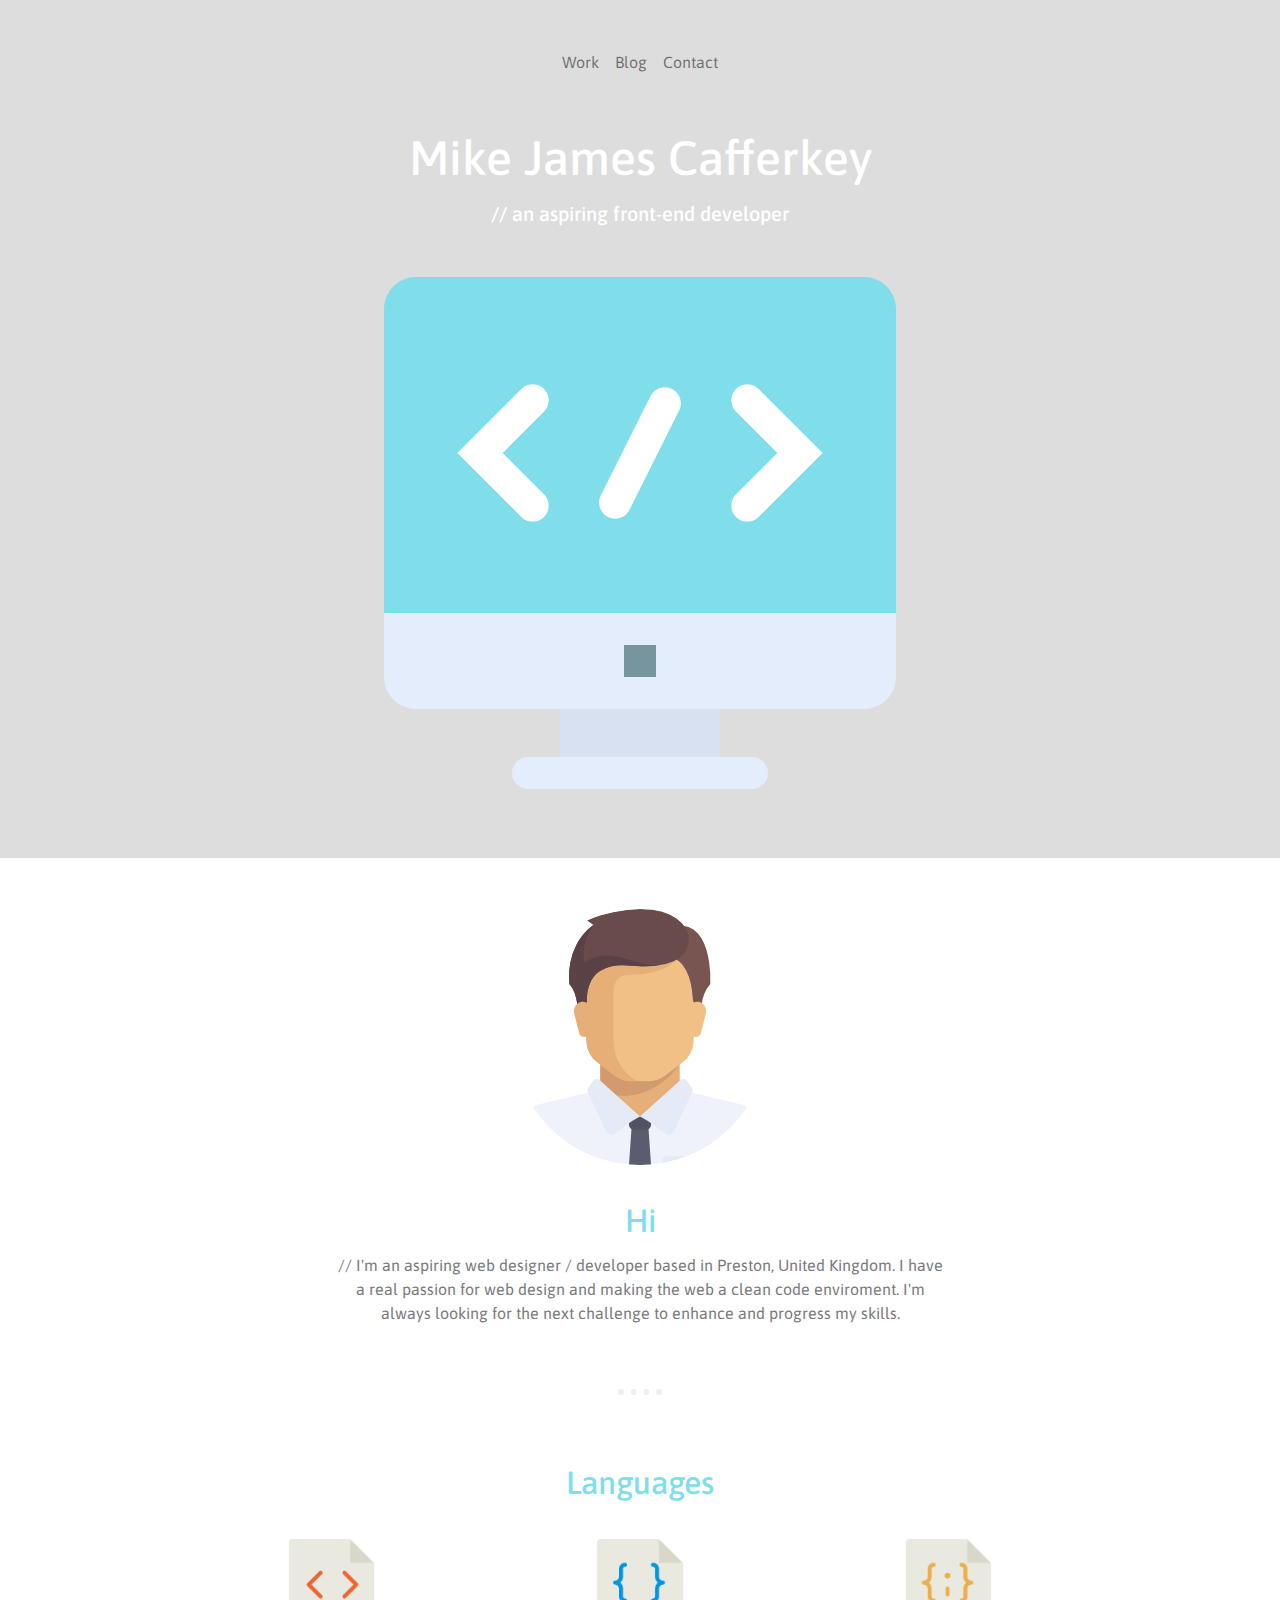
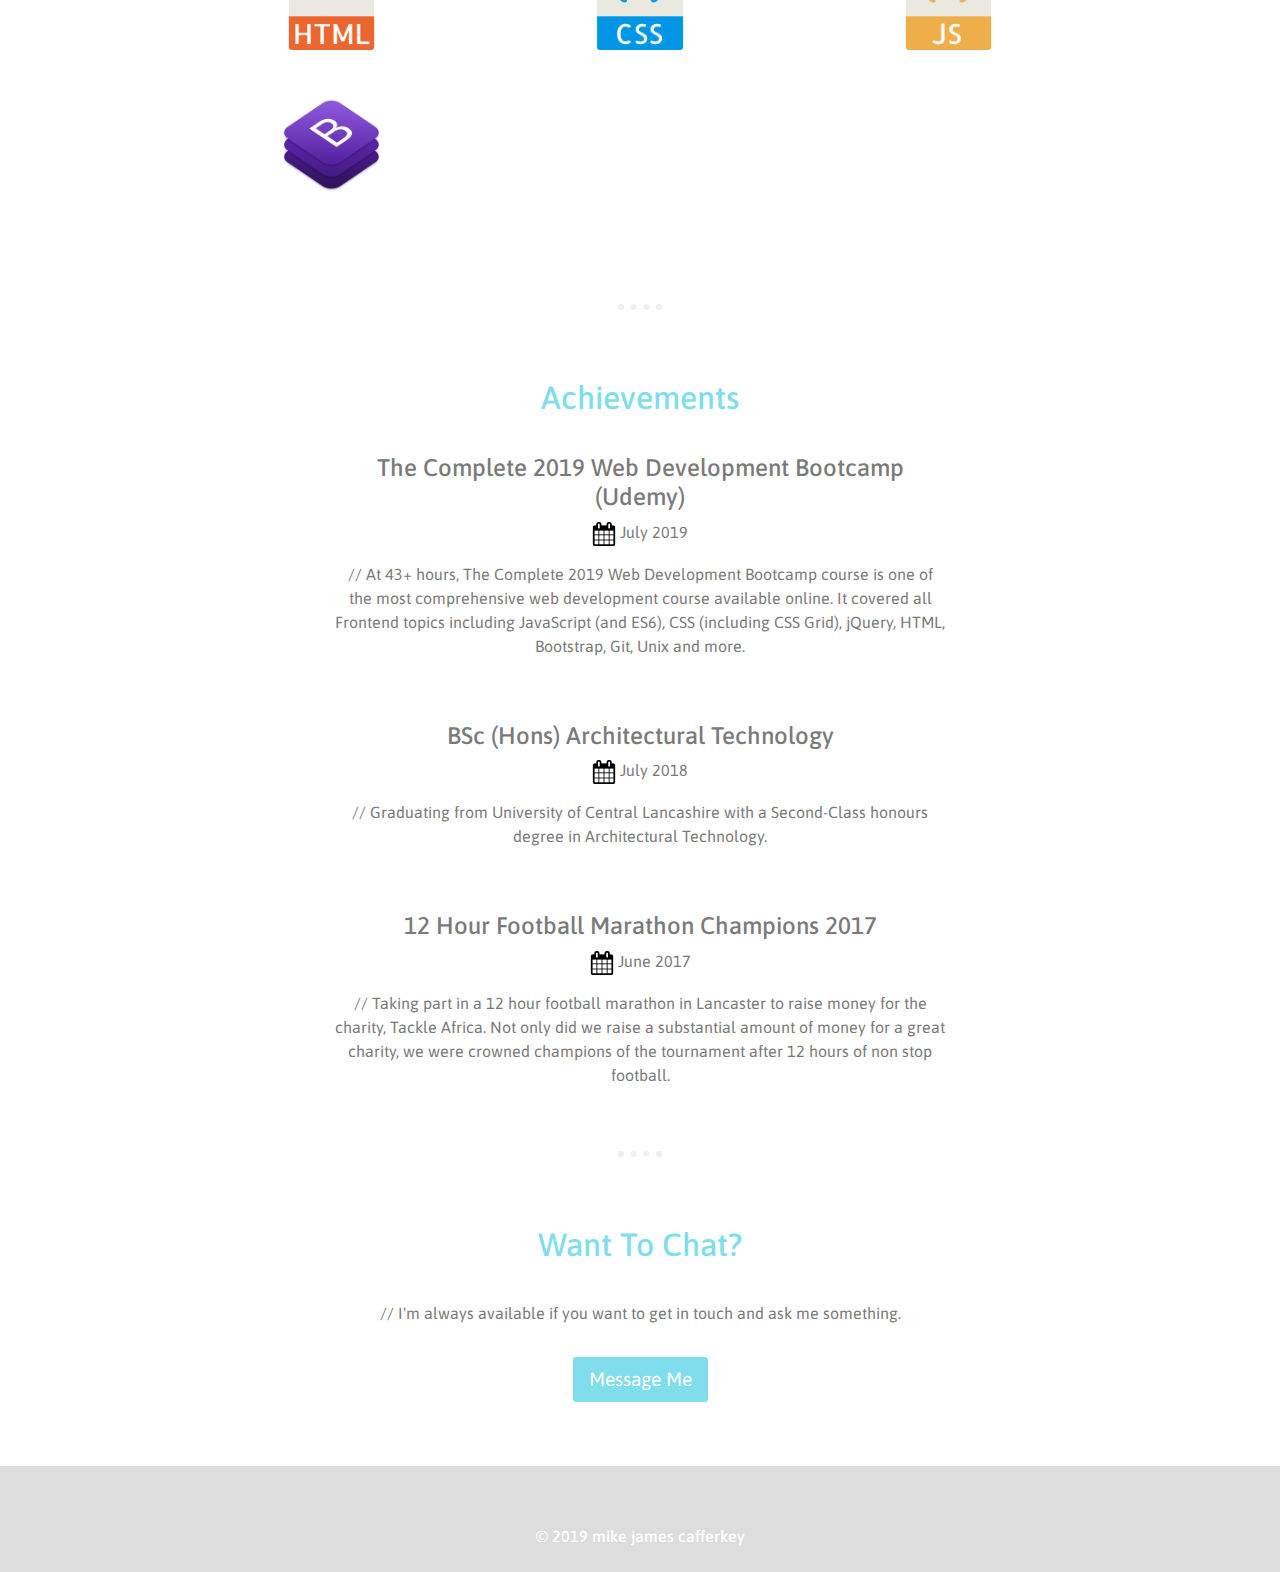
<file: I'm Mike/index.html>
<!DOCTYPE html>
<html lang="en" dir="ltr">

<head>
  <meta charset="utf-8">
  <title>Mike James Cafferkey</title>

  <link rel="icon" href="images/favicon-16x16.png">

  <!-- Bootstrap CSS -->
  <link rel="stylesheet" href="https://maxcdn.bootstrapcdn.com/bootstrap/4.0.0/css/bootstrap.min.css" integrity="sha384-Gn5384xqQ1aoWXA+058RXPxPg6fy4IWvTNh0E263XmFcJlSAwiGgFAW/dAiS6JXm" crossorigin="anonymous">
  <!-- Own CSS -->
  <link rel="stylesheet" href="css/styles.css">
  <!-- Google Fonts -->
  <link href="https://fonts.googleapis.com/css?family=Montserrat|PT+Sans|Sacramento&amp;display=swap" rel="stylesheet">
  <link href="https://fonts.googleapis.com/css?family=Asap&display=swap" rel="stylesheet">
  <!-- Font Awesome -->
  <link rel="stylesheet" href="https://use.fontawesome.com/releases/v5.8.2/css/all.css" integrity="sha384-oS3vJWv+0UjzBfQzYUhtDYW+Pj2yciDJxpsK1OYPAYjqT085Qq/1cq5FLXAZQ7Ay" crossorigin="anonymous">
  <!-- Bootstrap Scripts -->
  <script src="https://code.jquery.com/jquery-3.2.1.slim.min.js" integrity="sha384-KJ3o2DKtIkvYIK3UENzmM7KCkRr/rE9/Qpg6aAZGJwFDMVNA/GpGFF93hXpG5KkN" crossorigin="anonymous"></script>
  <script src="https://cdnjs.cloudflare.com/ajax/libs/popper.js/1.12.9/umd/popper.min.js" integrity="sha384-ApNbgh9B+Y1QKtv3Rn7W3mgPxhU9K/ScQsAP7hUibX39j7fakFPskvXusvfa0b4Q" crossorigin="anonymous"></script>
  <script src="https://maxcdn.bootstrapcdn.com/bootstrap/4.0.0/js/bootstrap.min.js" integrity="sha384-JZR6Spejh4U02d8jOt6vLEHfe/JQGiRRSQQxSfFWpi1MquVdAyjUar5+76PVCmYl" crossorigin="anonymous"></script>
</head>

<body>

  <section id="title">
    <div class="container-fluid">

      <!-- Nav Bar -->

      <nav class="navbar navbar-expand-sm navbar-light bg-#ddddd" data-toggle="affix">
        <div class="mx-auto d-sm-flex d-block flex-sm-nowrap">
          <button class="navbar-toggler" type="button" data-toggle="collapse" data-target="#navbarsExample11" aria-expanded="false" aria-label="Toggle navigation">
            <span class="navbar-toggler-icon"></span>
          </button>
          <div class="collapse navbar-collapse text-center" id="navbarsExample11">
            <ul class="navbar-nav">
              <li class="nav-item">
                <a class="nav-link" href="work.html">Work</a>
              </li>
              <li class="nav-item">
                <a class="nav-link" href="blog.html">Blog</a>
              </li>
              <li class="nav-item">
                <a class="nav-link" href="contact.">Contact</a>
              </li>
            </ul>
          </div>
        </div>
      </nav>


      <!-- Title -->

      <div class="col-lg-12">
        <h1 class="main-heading">Mike James Cafferkey</h1>
        <h5 class="sub-slogan">// an aspiring front-end developer</h5>
      </div>

      <div class="col-lg-12">
        <img class="monitor-sketch" src="images/monitor.png" alt="monitor-png">
      </div>

    </div>
  </section>
  <!-- Hi -->

  <section id="hi">

    <div class="hi-container">

      <div class="col-lg-12">
        <img class="img-myself" src="images/boss.png" alt="">
      </div>

      <div class="col-lg-12">
        <h2 class="bio-head-hi">Hi</h2>
        <p>// I'm an aspiring web designer / developer based in Preston, United Kingdom. I have a real passion for web design and making the web a clean code enviroment. I'm always looking for the next challenge to enhance and progress my skills.</p>
      </div>

    </div>
  </section>

  <hr>

  <!--Code-->

  <section id="code">


    <div class="code-container">


      <h2 class="bio-head-languages">Languages</h2>

      <div class="row">


<div class="code-skill col-lg-4 col-md-6 col-sl-12">


        <div>
          <img class="code-img" src="images/html.png" alt="">
        </div>
        <div class="battery-icon">
          <i class="fas fa-battery-full fa-4x"></i>
        </div>

</div>

<div class="code-skill col-lg-4 col-md-6 col-sl-12">

        <div>
          <img class="code-img" src="images/css.png" alt="">
        </div>
        <div class="battery-icon">
          <i class="fas fa-battery-full fa-4x"></i>
        </div>

</div>

<div class="code-skill col-lg-4 col-md-6 col-sl-12">

        <div>
          <img class="code-img" src="images/javascript.png" alt="">
        </div>
        <div class="battery-icon">
          <i class="fas fa-battery-quarter fa-4x"></i>
        </div>

</div>

<div class="code-skill col-lg-4 col-md-6 col-sl-12">

        <div>
          <img class="code-img" src="images/bootstrap.png" alt="">
        </div>
        <div class="battery-icon">
          <i class="fas fa-battery-three-quarters fa-4x"></i>
        </div>

</div>



</div>

    </div>

  </section>

<hr>

  <!--Achievements-->

  <section id="Achievements">

<div class="achievements-container">


<h2 class="bio-head-achievements">Achievements</h2>

<div class="achievement col-lg-12">
  <h4>The Complete 2019 Web Development Bootcamp (Udemy)</h4>
  <p><img src="images/calendar-icon.png" alt=""> July 2019</p>
  <p>// At 43+ hours, The Complete 2019 Web Development Bootcamp course is one of the most comprehensive web development course available online. It covered all Frontend topics including JavaScript (and ES6), CSS (including CSS Grid), jQuery, HTML, Bootstrap, Git, Unix and more.</p>
</div>

<div class="achievement col-lg-12">
  <h4>BSc (Hons) Architectural Technology</h4>
   <p><img src="images/calendar-icon.png" alt=""> July 2018</p>
  <p>// Graduating from University of Central Lancashire with a Second-Class honours degree in Architectural Technology.</p>
</div>

<div class="achievement col-lg-12">
  <h4>12 Hour Football Marathon Champions 2017</h4>
<p><img src="images/calendar-icon.png" alt=""> June 2017</p>
  <p>// Taking part in a 12 hour football marathon in Lancaster to raise money for the charity, Tackle Africa. Not only did we raise a substantial amount of money for a great charity, we were crowned champions of the tournament after 12 hours of non stop football.</p>
</div>

</div>

  </section>

  <hr>

  <section id="Chat-to-me">

<div class="chat-container">

<h2 class="bio-head-chat">Want To Chat?</h2>

<p>// I'm always available if you want to get in touch and ask me something.</p>

<button type="button" name="button" class="msg">Message Me</button>

</div>

  </section>

<!-- Scroll To Top Button -->


<button id="back-to-top-btn"><i class="fas fa-angle-up"></i></button>

  <!-- Footer -->

  <footer id="footer">

    <div class="footer-icon">
      <a class="icon-twitter" href="https://twitter.com/mikecaffers?lang=en-gb" target="_blank">
        <i class="fab fa-twitter fa-2x"></i>
      </a>
          <a class="icon-github" href="https://github.com/" target="_blank">
        <i class="fab fa-github fa-2x"></i>
      </a>
      <a class="icon-email" href="#" target="_blank">
    <i class="far fa-envelope fa-2x"></i>
  </a>
    </div>


    <div class="footer-title">
      <h6 class="mjc">© 2019 mike james cafferkey</h6>
        </div>

  </footer>




  <script src="./js/main.js" type="text/javascript"></script>
</body>

</html>
</file>
<file: I'm Mike/css/styles.css>
body {
  text-align: center;
  font-family: 'Asap', sans-serif;
  color: #7a7a7a;
}

hr {
  border: dotted #f0f0f0 6px;
  border-bottom: none;
  width: 2.5%;
  margin: 4rem auto;
}

/* Nav Bar */
.navbar {
  margin: 0.5rem auto 2rem auto;
}

/* Title Section */
#title {
  background-color: #dddddd;
}

.container-fluid {
  padding: 2% 15%
}

.main-heading {
  color: #ffff;
  text-align: center;
  font-family: 'Asap', sans-serif;
  font-size: 3.0rem;
  line-height: 1.5;
}

.sub-slogan {
  color: #ffff;
  text-align: center;
  font-family: 'Asap', sans-serif;
}

.monitor-sketch {
  padding: 5% 0 5% 0
}

/* Hi Section */
.hi-container {
  padding: 4% 25% 0 25%
}

.img-myself {
  border-radius: 100%;
}

.bio-head-hi {
  margin-top: 2.0rem;
  color: #80DDEC;
  font-family: 'Asap', sans-serif;
  line-height: 1.5;
}

/* Code Section */
.code-container {
  padding: 0 15%
}

.bio-head-languages {
  margin-bottom: 2rem;
  color: #80DDEC;
  font-family: 'Asap', sans-serif;
  line-height: 1.5;
}

.code-skill {
  margin-bottom: 2.0rem;
}

.code-img {
  width: 40%
}

.battery-icon {
  margin-top: 1rem;
}

.battery-icon {
  color: #9a9a9a;
}

.fa-battery-full:hover {
  color: #80DDEC;
}

.fa-battery-quarter:hover {
  color: #80DDEC;
}

.fa-battery-three-quarters:hover {
  color: #80DDEC;
}

/* Achievements Section */

.achievements-container {
    padding: 0 25%;
  }

.bio-head-achievements {
  margin-bottom: 2rem;
  color: #80DDEC;
  font-family: 'Asap', sans-serif;
  line-height: 1.5;
}

.achievement {
  margin-bottom: 4rem;
}

/*Chat To Me Section */

#Chat-to-me {
  margin-bottom: 4rem;
}

.chat-container {
    padding: 0 25%;
  }

  .bio-head-chat {
    margin-bottom: 2rem;
    color: #80DDEC;
    font-family: 'Asap', sans-serif;
    line-height: 1.5;
  }

.msg{
  border: none;
  margin-top: 1rem;
  padding: 0.5rem 1rem 0.5rem 1rem;
  font-size: 1.2rem;
  border-radius: 0.2rem;
  color: #fff;
  background-color: #80DDEC;
}

.msg:hover{
  color: #fff;
  background-color: #80d7e5;
}

/* Footer */

#footer {
  background-color: #dddddd;
  color: #fff;
  padding: 2%;
}



.footer-icon {
  text-align: center;
  margin-bottom: 1%
}

.fa-twitter {
  margin: 0 0.5%
}

.fa-twitter:hover {
  color: #80DDEC;
}

.fa-github {
  margin: 0 0.5%
}

.fa-github:hover {
  color: #80DDEC;
}

.fa-envelope {
  margin: 0 0.5%
}

.fa-envelope:hover {
  color: #80DDEC;
}

.footer-title {
  text-align: center;
  font-size: 0.9rem;
}

.mjc {
  margin: 0
}

.arr {
  margin: 0
}

.icon-twitter {
  color: #ffffff;
}

.icon-github {
  color: #ffffff;
}

.icon-email {
  color: #ffffff;
}

/* Back To Top Button */
#back-to-top-btn {
  display: none;
  position: fixed;
  bottom: 20px;
  right: 20px;
  font-size: 1.5rem;
  width: 40px;
  height: 40px;
  background-color: #ffff;
  color: #80DDEC;
  cursor: pointer;
  outline: none;
  border: 3px solid #80DDEC;
  border-radius: 50%;
  transition-duration: 0.2s;
  transition-timing-function: ease-in-out;
  transition-property: background-color, color;
}

#back-to-top-btn:hover, #back-to-top-tbtn:focus {
  background-color: #80DDEC;
  color: #ffff;
}

html {
  scroll-behavior: smooth;
}

/* Scroll Bar */
/* width */
::-webkit-scrollbar {
  width: 8px;
  border-left: 1px solid #E6ECF8;
}

/* Track */
::-webkit-scrollbar-track {
  background: #ffff;
}

/* Handle */
::-webkit-scrollbar-thumb {
  background: #80DDEC;
}

/* Handle on hover */
::-webkit-scrollbar-thumb:hover {
  background: #80DDEC;
}
</file>
